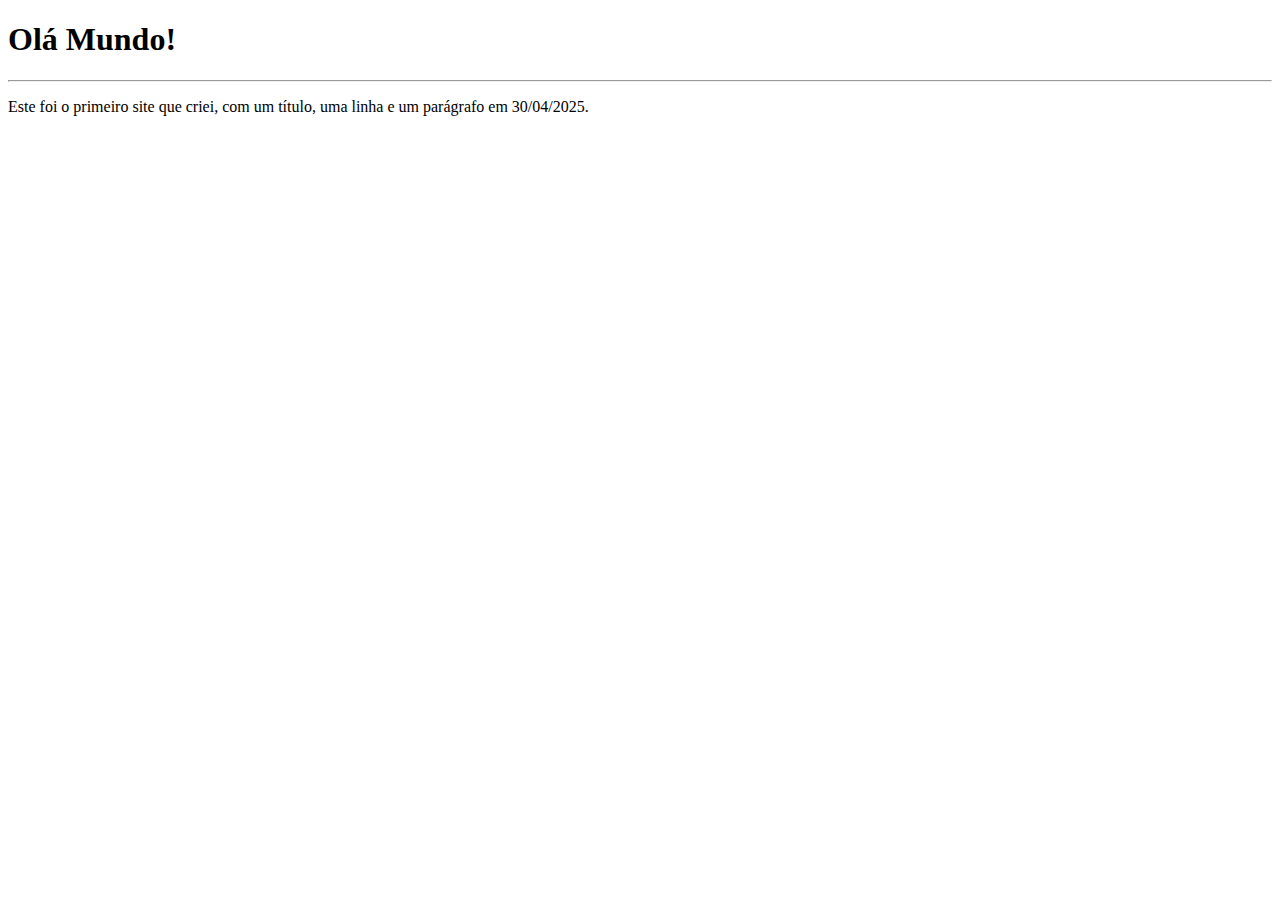
<file: exercicios/ex001/index.html>
<!DOCTYPE html>
<html lang="pt-br">
<head>
    <meta charset="UTF-8">
    <meta name="viewport" content="width=device-width, initial-scale=1.0">
    <title>Primeiro site</title>
</head>
<body>
    <h1>Olá Mundo!</h1>
    <hr>
    <p>Este foi o primeiro site que criei, com um título, uma linha e um parágrafo em 30/04/2025.</p>
</body>
</html>
</file>
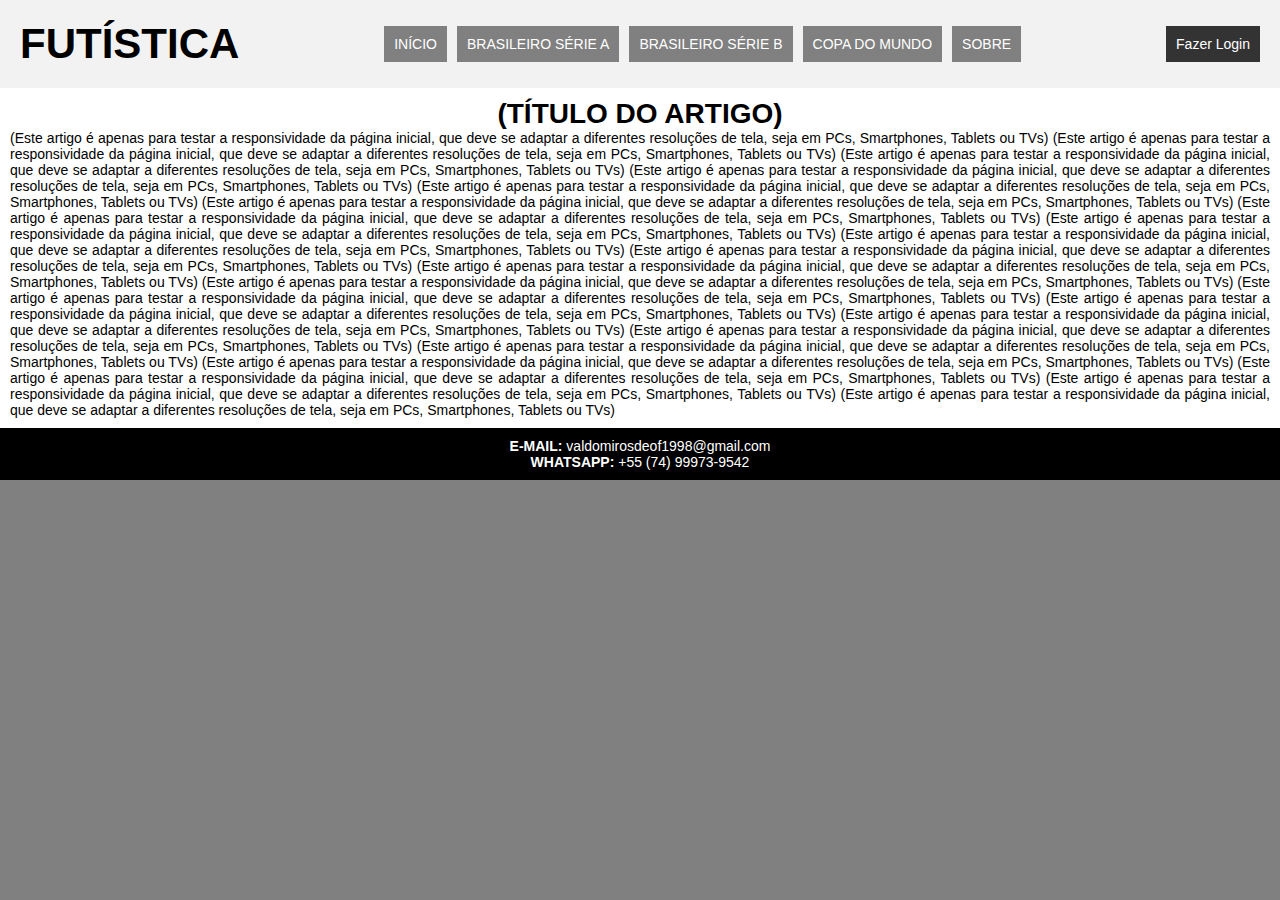
<file: infrastructure/pages/index.html>
<!DOCTYPE html>
<html lang="pt-br">

<head>
    <meta charset="UTF-8">
    <meta name="viewport" content="width=device-width, initial-scale=1.0">

    <link rel="shortcut icon" href="../assets/images/favicon.png" type="image/x-icon">
    <link rel="stylesheet" href="../assets/css/styles.css">

    <title>Página Inicial</title>
</head>

<body class="body-homepage">
    <header class="header-homepage">
        <h1 class="title-site">FUTÍSTICA</h1>
        <nav class="nav-bar-menu">
            <ul>
                <li><a href="index.html">INÍCIO</a></li>
                <li><a href="brasileiro-a.html">BRASILEIRO SÉRIE A</a></li>
                <li><a href="brasileiro-b.html">BRASILEIRO SÉRIE B</a></li>
                <li><a href="copa-mundo.html">COPA DO MUNDO</a></li>
                <li><a href="sobre.html">SOBRE</a></li>
            </ul>
        </nav>
        <button class="button-login" type="button"><a href="login.html">Fazer Login</a></button>
    </header>
    
    <main class="main-homepage">
        <h1>(TÍTULO DO ARTIGO)</h1>
        <p>(Este artigo é apenas para testar a responsividade da página inicial, que deve se adaptar a diferentes
            resoluções de tela, seja em PCs, Smartphones, Tablets ou TVs) (Este artigo é apenas para testar a
            responsividade da página inicial, que deve se adaptar a diferentes
            resoluções de tela, seja em PCs, Smartphones, Tablets ou TVs) (Este artigo é apenas para testar a
            responsividade da página inicial, que deve se adaptar a diferentes
            resoluções de tela, seja em PCs, Smartphones, Tablets ou TVs) (Este artigo é apenas para testar a responsividade da página inicial, que deve se adaptar a diferentes
            resoluções de tela, seja em PCs, Smartphones, Tablets ou TVs) (Este artigo é apenas para testar a responsividade da página inicial, que deve se adaptar a diferentes
            resoluções de tela, seja em PCs, Smartphones, Tablets ou TVs) (Este artigo é apenas para testar a responsividade da página inicial, que deve se adaptar a diferentes
            resoluções de tela, seja em PCs, Smartphones, Tablets ou TVs) (Este artigo é apenas para testar a responsividade da página inicial, que deve se adaptar a diferentes
            resoluções de tela, seja em PCs, Smartphones, Tablets ou TVs) (Este artigo é apenas para testar a responsividade da página inicial, que deve se adaptar a diferentes
            resoluções de tela, seja em PCs, Smartphones, Tablets ou TVs) (Este artigo é apenas para testar a responsividade da página inicial, que deve se adaptar a diferentes
            resoluções de tela, seja em PCs, Smartphones, Tablets ou TVs) (Este artigo é apenas para testar a responsividade da página inicial, que deve se adaptar a diferentes
            resoluções de tela, seja em PCs, Smartphones, Tablets ou TVs) (Este artigo é apenas para testar a responsividade da página inicial, que deve se adaptar a diferentes
            resoluções de tela, seja em PCs, Smartphones, Tablets ou TVs) (Este artigo é apenas para testar a responsividade da página inicial, que deve se adaptar a diferentes
            resoluções de tela, seja em PCs, Smartphones, Tablets ou TVs) (Este artigo é apenas para testar a responsividade da página inicial, que deve se adaptar a diferentes
            resoluções de tela, seja em PCs, Smartphones, Tablets ou TVs) (Este artigo é apenas para testar a responsividade da página inicial, que deve se adaptar a diferentes
            resoluções de tela, seja em PCs, Smartphones, Tablets ou TVs) (Este artigo é apenas para testar a responsividade da página inicial, que deve se adaptar a diferentes
            resoluções de tela, seja em PCs, Smartphones, Tablets ou TVs) (Este artigo é apenas para testar a responsividade da página inicial, que deve se adaptar a diferentes
            resoluções de tela, seja em PCs, Smartphones, Tablets ou TVs) (Este artigo é apenas para testar a responsividade da página inicial, que deve se adaptar a diferentes
            resoluções de tela, seja em PCs, Smartphones, Tablets ou TVs) (Este artigo é apenas para testar a responsividade da página inicial, que deve se adaptar a diferentes
            resoluções de tela, seja em PCs, Smartphones, Tablets ou TVs) (Este artigo é apenas para testar a responsividade da página inicial, que deve se adaptar a diferentes
            resoluções de tela, seja em PCs, Smartphones, Tablets ou TVs) (Este artigo é apenas para testar a responsividade da página inicial, que deve se adaptar a diferentes
            resoluções de tela, seja em PCs, Smartphones, Tablets ou TVs) (Este artigo é apenas para testar a responsividade da página inicial, que deve se adaptar a diferentes
            resoluções de tela, seja em PCs, Smartphones, Tablets ou TVs)</p>
    </main>
    <footer class="footer-homepage">
        <p><b>E-MAIL:</b> valdomirosdeof1998@gmail.com</p>
        <p><b>WHATSAPP:</b> +55 (74) 99973-9542</p>
    </footer>
</body>

</html>
</file>
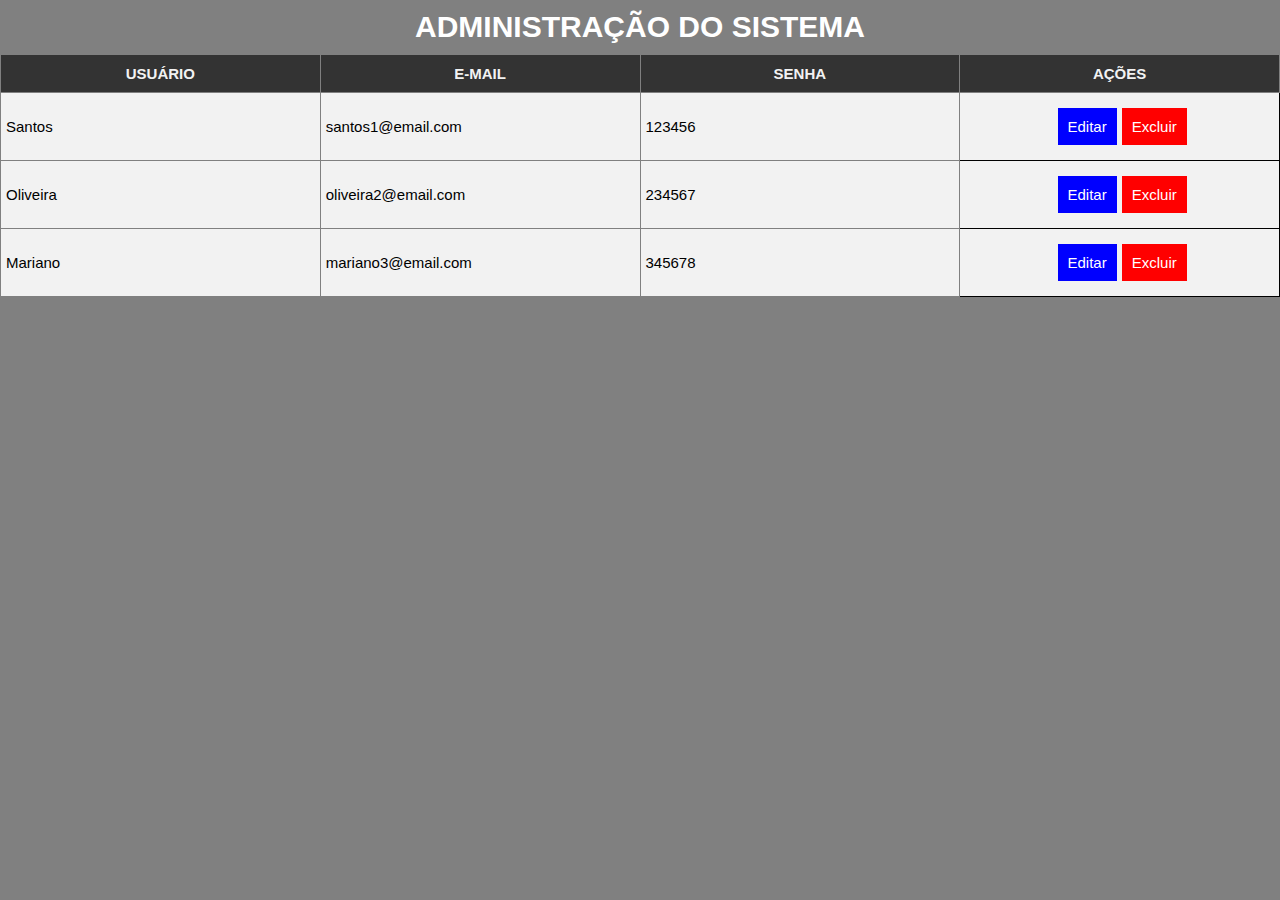
<file: infrastructure/pages/administracao-sistema.html>
<!DOCTYPE html>
<html lang="pt-br">

<head>
    <meta charset="UTF-8">
    <meta name="viewport" content="width=device-width, initial-scale=1.0">

    <link rel="shortcut icon" href="../assets/images/favicon.png" type="image/x-icon">
    <link rel="stylesheet" href="../assets/css/styles.css">

    <title>Administração do Sistema</title>
</head>

<body class="body-system-adm">
    <h1 class="title-system-adm">ADMINISTRAÇÃO DO SISTEMA</h1>
    <div class="table-system-adm">
        <table class="tg">
            <thead>
                <tr>
                    <th class="tg-cczo">USUÁRIO</th>
                    <th class="tg-cczo">E-MAIL</th>
                    <th class="tg-cczo">SENHA</th>
                    <th class="tg-cczo">AÇÕES</th>
                </tr>
            </thead>
            <tbody>
                <tr>
                    <td class="tg-on03">Santos</td>
                    <td class="tg-on03">santos1@email.com</td>
                    <td class="tg-on03">123456</td>
                    <td class="buttons-column"><button class="edit-button" type="button"><a href="">Editar</a>
                        </button><button class="delete-button" type="button"><a href="">Excluir</a></button>
                    </td>
                </tr>
                <tr>
                    <td class="tg-on03">Oliveira</td>
                    <td class="tg-on03">oliveira2@email.com</td>
                    <td class="tg-on03">234567</td>
                    <td class="buttons-column"><button class="edit-button" type="button"><a href="">Editar</a>
                        </button><button class="delete-button" type="button"><a href="">Excluir</a></button>
                    </td>
                </tr>
                <tr>
                    <td class="tg-on03">Mariano</td>
                    <td class="tg-on03">mariano3@email.com</td>
                    <td class="tg-on03">345678</td>
                    <td class="buttons-column"><button class="edit-button" type="button"><a href="">Editar</a>
                        </button><button class="delete-button" type="button"><a href="">Excluir</a></button>
                    </td>
                </tr>
            </tbody>
        </table>
    </div>

</body>

</html>
</file>
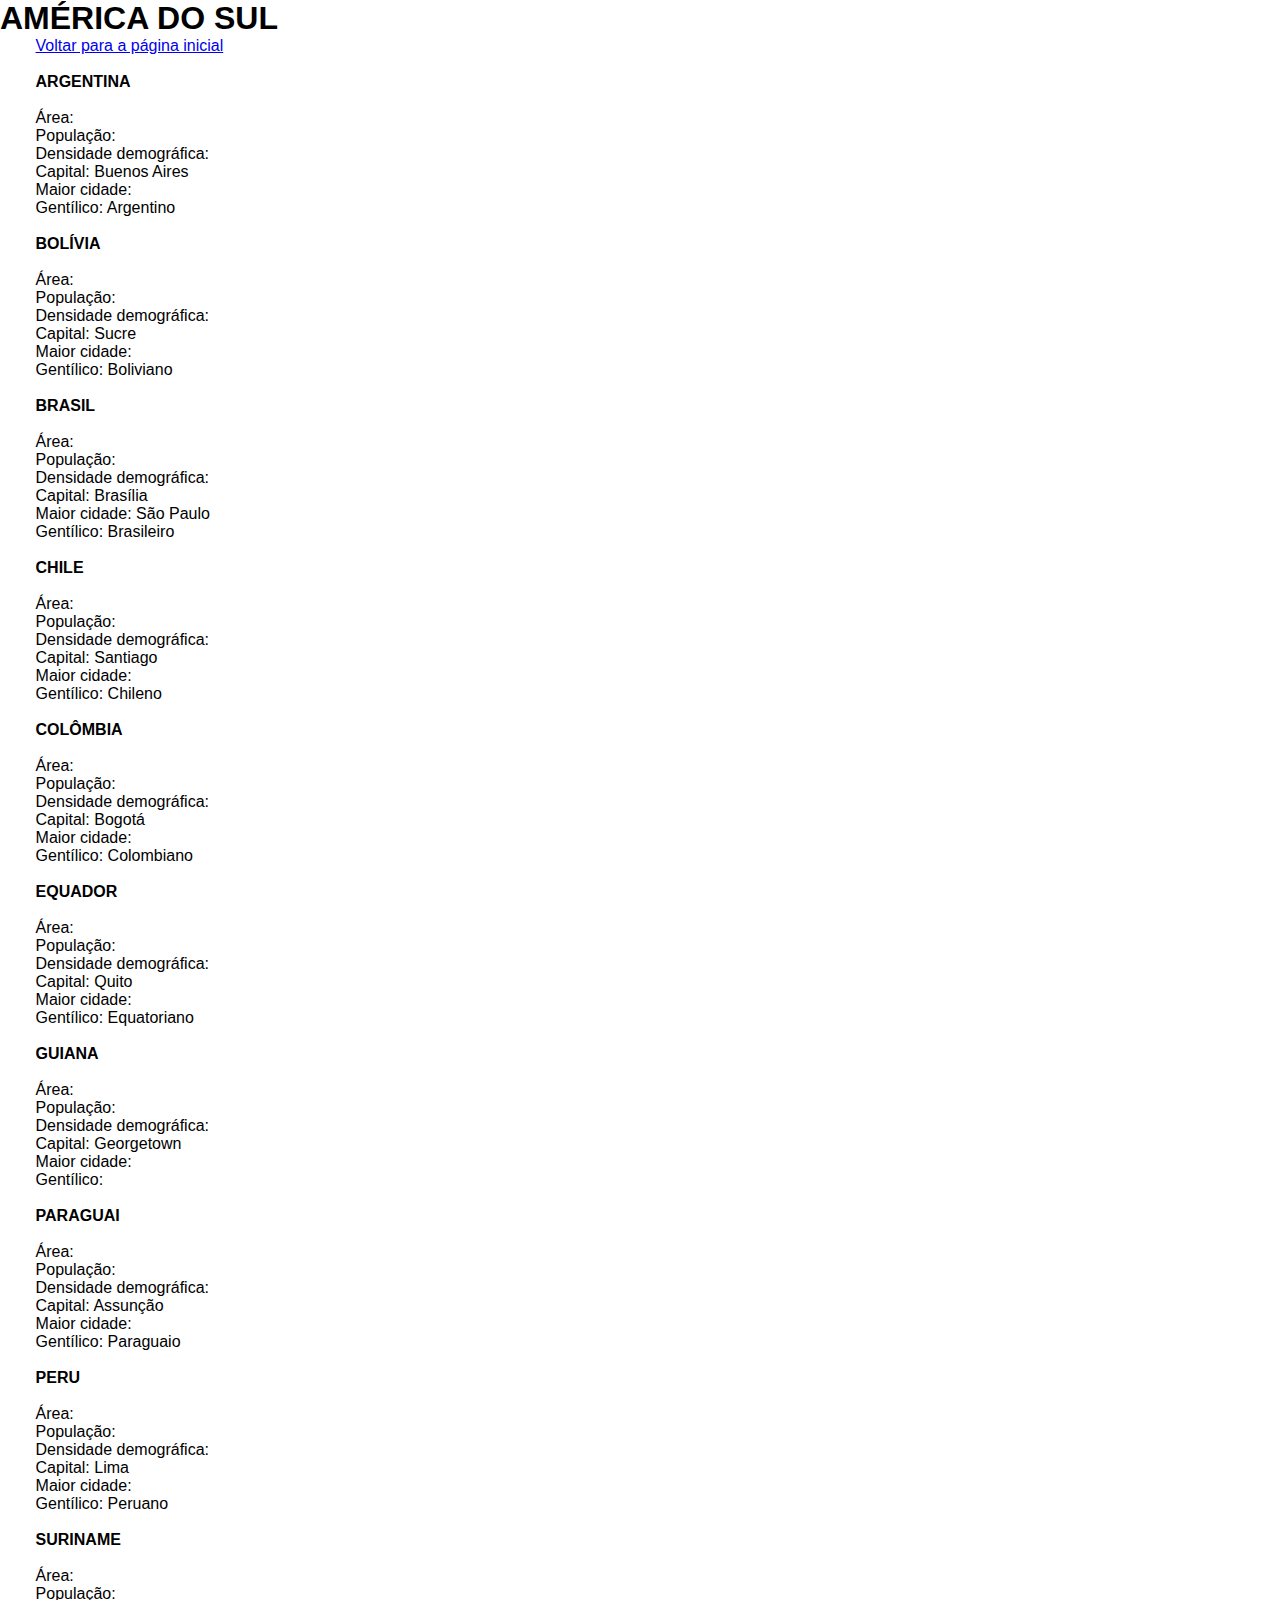
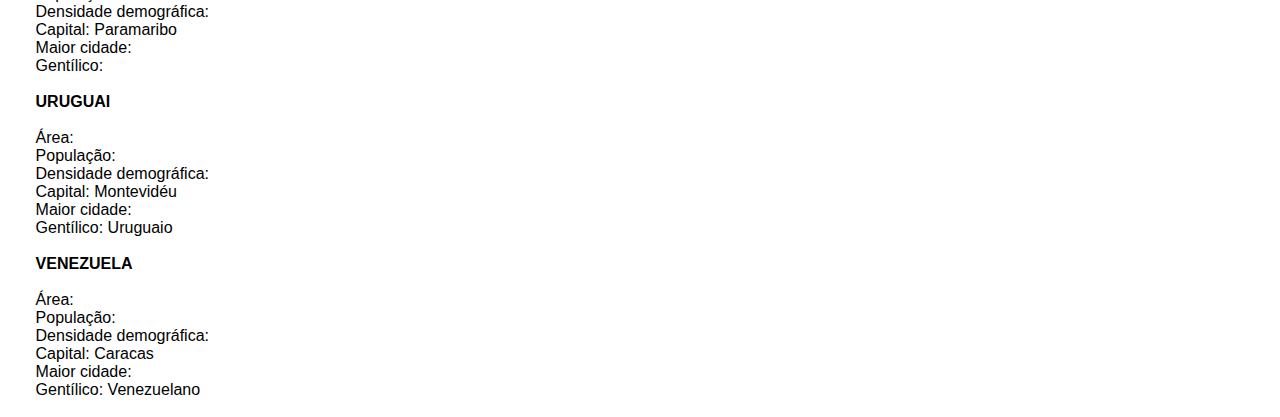
<file: infrastructure/pages/america-sul.html>
<!DOCTYPE html>
<html lang="en">
<head>
    <meta charset="UTF-8">
    <meta name="viewport" content="width=device-width, initial-scale=1.0">

    <link rel="shortcut icon" href="../assets/images/favicon.png" type="image/x-icon">
    <link rel="stylesheet" href="../assets/css/styles.css">

    <title>América do Sul</title>
</head>
<body>
    <h1 class="titulo-america-sul">AMÉRICA DO SUL</h1>
    <pre>
        <a href="index.html" hreflang="pt-br">Voltar para a página inicial</a>
        
        <b>ARGENTINA</b>
        
        Área: 
        População: 
        Densidade demográfica: 
        Capital: Buenos Aires
        Maior cidade: 
        Gentílico: Argentino
        
        <b>BOLÍVIA</b>
        
        Área: 
        População: 
        Densidade demográfica: 
        Capital: Sucre
        Maior cidade:
        Gentílico: Boliviano
        
        <b>BRASIL</b>
        
        Área: 
        População: 
        Densidade demográfica: 
        Capital: Brasília
        Maior cidade: São Paulo
        Gentílico: Brasileiro
        
        <b>CHILE</b>
        
        Área: 
        População: 
        Densidade demográfica: 
        Capital: Santiago
        Maior cidade:
        Gentílico: Chileno
        
        <b>COLÔMBIA</b>
        
        Área: 
        População: 
        Densidade demográfica: 
        Capital: Bogotá
        Maior cidade:
        Gentílico: Colombiano
        
        <b>EQUADOR</b>
        
        Área: 
        População: 
        Densidade demográfica: 
        Capital: Quito
        Maior cidade:
        Gentílico: Equatoriano

        <b>GUIANA</b>
        
        Área: 
        População: 
        Densidade demográfica: 
        Capital: Georgetown
        Maior cidade:
        Gentílico: 
        
        <b>PARAGUAI</b>
        
        Área: 
        População: 
        Densidade demográfica: 
        Capital: Assunção
        Maior cidade:
        Gentílico: Paraguaio
        
        <b>PERU</b>
        
        Área: 
        População: 
        Densidade demográfica: 
        Capital: Lima
        Maior cidade:
        Gentílico: Peruano
        
        <b>SURINAME</b>
        
        Área: 
        População: 
        Densidade demográfica: 
        Capital: Paramaribo
        Maior cidade:
        Gentílico: 
        
        <b>URUGUAI</b>
        
        Área: 
        População: 
        Densidade demográfica: 
        Capital: Montevidéu
        Maior cidade:
        Gentílico: Uruguaio
        
        <b>VENEZUELA</b>
        
        Área: 
        População: 
        Densidade demográfica: 
        Capital: Caracas
        Maior cidade:
        Gentílico: Venezuelano
    </pre>
</body>
</html>
</file>
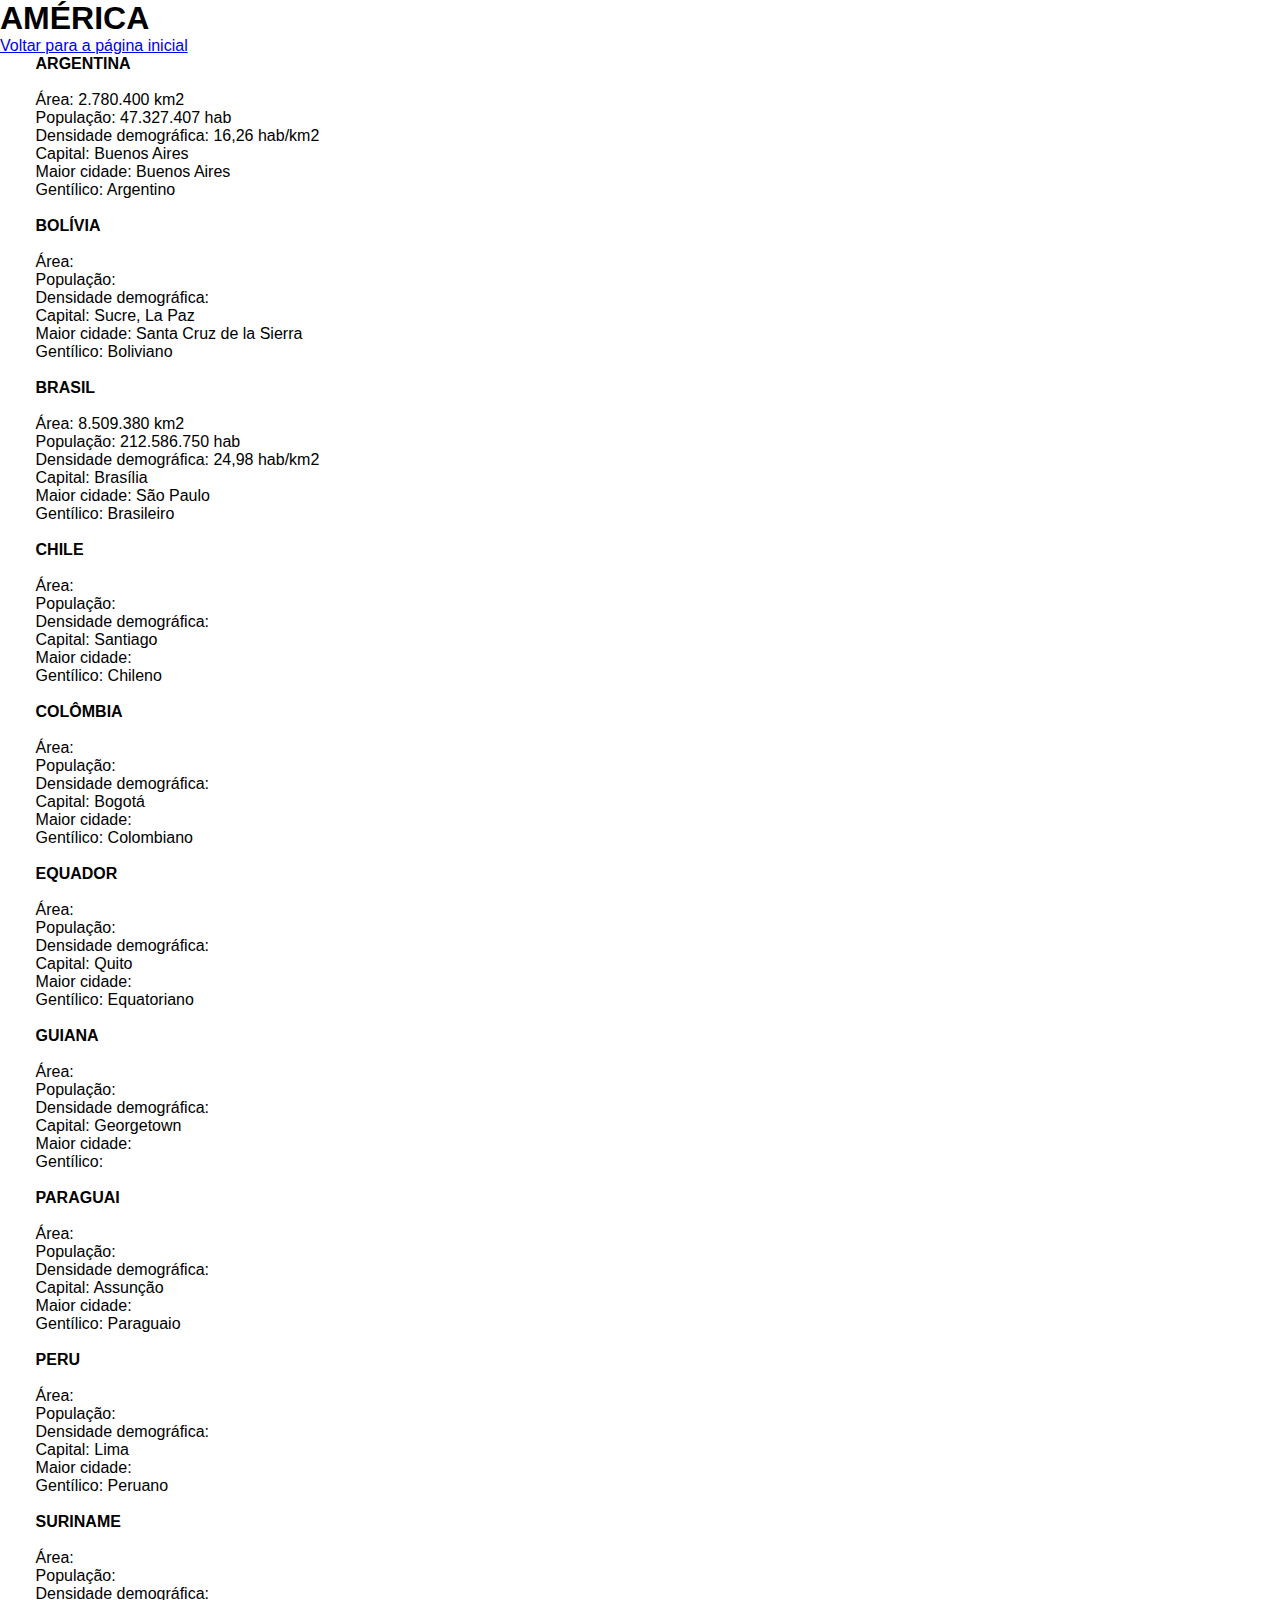
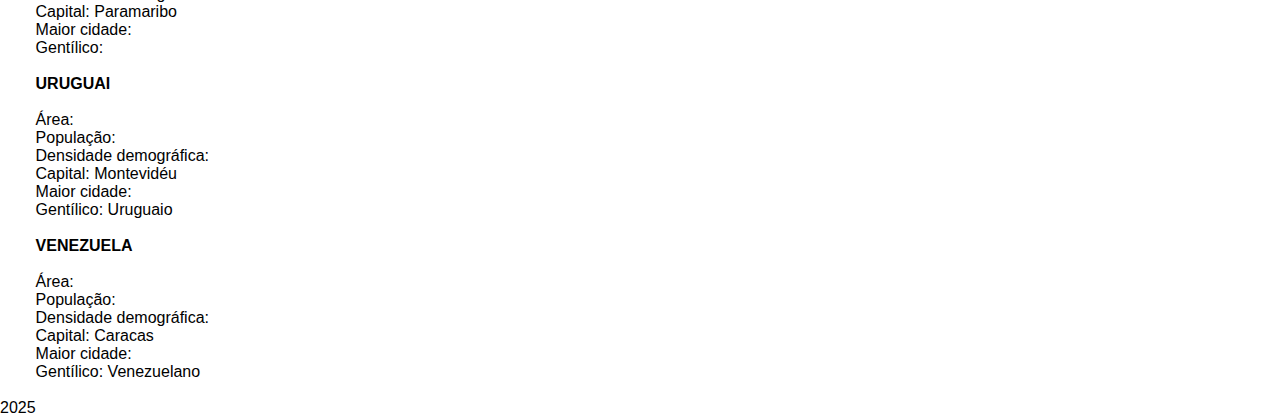
<file: infrastructure/pages/america.html>
<!DOCTYPE html>
<html lang="pt-br">

<head>
    <meta charset="UTF-8">
    <meta name="viewport" content="width=device-width, initial-scale=1.0">

    <link rel="shortcut icon" href="../assets/images/favicon.png" type="image/x-icon">
    <link rel="stylesheet" href="../assets/css/styles.css">

    <title>América</title>
</head>

<body>
    <header>
        <h1 class="titulo-america-sul">AMÉRICA</h1>
    </header>
    <nav>
        <a href="index.html" hreflang="pt-br">Voltar para a página inicial</a>
    </nav>
    <article>
        <pre>
        <b>ARGENTINA</b>
        
        Área: 2.780.400 km2
        População: 47.327.407 hab
        Densidade demográfica: 16,26 hab/km2
        Capital: Buenos Aires
        Maior cidade: Buenos Aires
        Gentílico: Argentino
        
        <b>BOLÍVIA</b>
        
        Área: 
        População: 
        Densidade demográfica: 
        Capital: Sucre, La Paz
        Maior cidade: Santa Cruz de la Sierra
        Gentílico: Boliviano
        
        <b>BRASIL</b>
        
        Área: 8.509.380 km2
        População: 212.586.750 hab
        Densidade demográfica: 24,98 hab/km2
        Capital: Brasília
        Maior cidade: São Paulo
        Gentílico: Brasileiro
        
        <b>CHILE</b>
        
        Área: 
        População: 
        Densidade demográfica: 
        Capital: Santiago
        Maior cidade:
        Gentílico: Chileno
        
        <b>COLÔMBIA</b>
        
        Área: 
        População: 
        Densidade demográfica: 
        Capital: Bogotá
        Maior cidade:
        Gentílico: Colombiano
        
        <b>EQUADOR</b>
        
        Área: 
        População: 
        Densidade demográfica: 
        Capital: Quito
        Maior cidade:
        Gentílico: Equatoriano

        <b>GUIANA</b>
        
        Área: 
        População: 
        Densidade demográfica: 
        Capital: Georgetown
        Maior cidade:
        Gentílico: 
        
        <b>PARAGUAI</b>
        
        Área: 
        População: 
        Densidade demográfica: 
        Capital: Assunção
        Maior cidade:
        Gentílico: Paraguaio
        
        <b>PERU</b>
        
        Área: 
        População: 
        Densidade demográfica: 
        Capital: Lima
        Maior cidade:
        Gentílico: Peruano
        
        <b>SURINAME</b>
        
        Área: 
        População: 
        Densidade demográfica: 
        Capital: Paramaribo
        Maior cidade:
        Gentílico: 
        
        <b>URUGUAI</b>
        
        Área: 
        População: 
        Densidade demográfica: 
        Capital: Montevidéu
        Maior cidade:
        Gentílico: Uruguaio
        
        <b>VENEZUELA</b>
        
        Área: 
        População: 
        Densidade demográfica: 
        Capital: Caracas
        Maior cidade:
        Gentílico: Venezuelano
    </pre>
    </article>
    <footer>
        <p>2025</p>
    </footer>
</body>

</html>
</file>
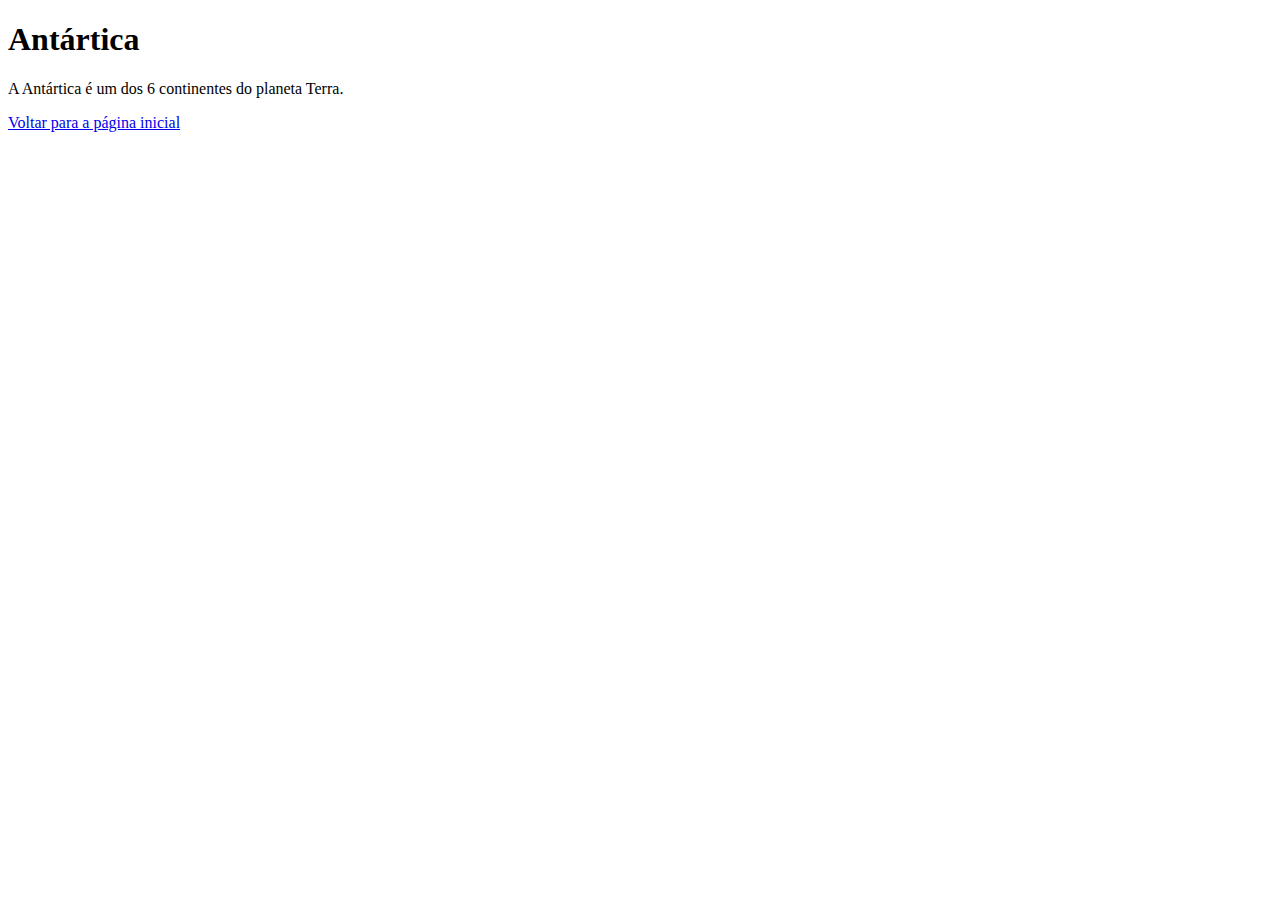
<file: infrastructure/pages/antartica.html>
<!DOCTYPE html>
<html lang="en">
<head>
    <meta charset="UTF-8">
    <meta name="viewport" content="width=device-width, initial-scale=1.0">

    <link rel="shortcut icon" href="../assets/images/favicon.png" type="image/x-icon">

    <title>Antártica</title>
</head>
<body>
    <h1>Antártica</h1>
    <p>A Antártica é um dos 6 continentes do planeta Terra.</p>
    <a href="index.html" hreflang="pt-br">Voltar para a página inicial</a>
    <br><br>
</body>
</html>
</file>
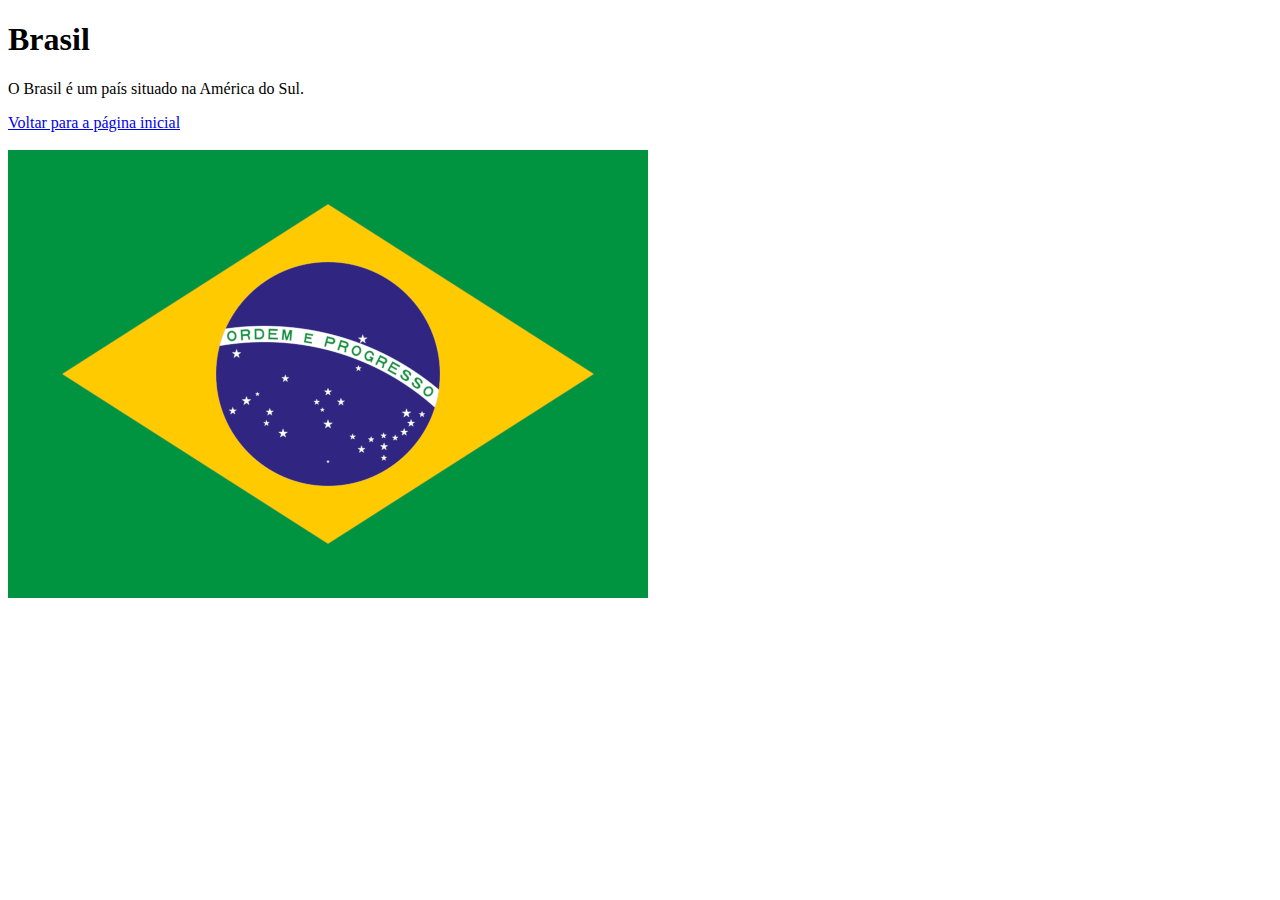
<file: infrastructure/pages/atividade-3.html>
<!DOCTYPE html>
<html lang="pt-br">
<head>
    <meta charset="UTF-8">
    <meta name="viewport" content="width=device-width, initial-scale=1.0">

    <link rel="shortcut icon" href="../assets/images/favicon.png" type="image/x-icon">

    <title>Brasil</title>
</head>
<body>
    <h1>Brasil</h1>
    <p>O Brasil é um país situado na América do Sul.</p>
    <a href="index.html" hreflang="pt-br">Voltar para a página inicial</a>
    <br><br>
    <picture>
        <source media="(max-width: 690px)" srcset="../assets/images/brasil-p.png" type="image/png">
        <source media="(max-width: 1330px)" srcset="../assets/images/brasil-m.png" type="image/png">
        <img src="../assets/images/brasil-g.png" alt="Bandeira do Brasil">
    </picture>
</body>
</html>
</file>
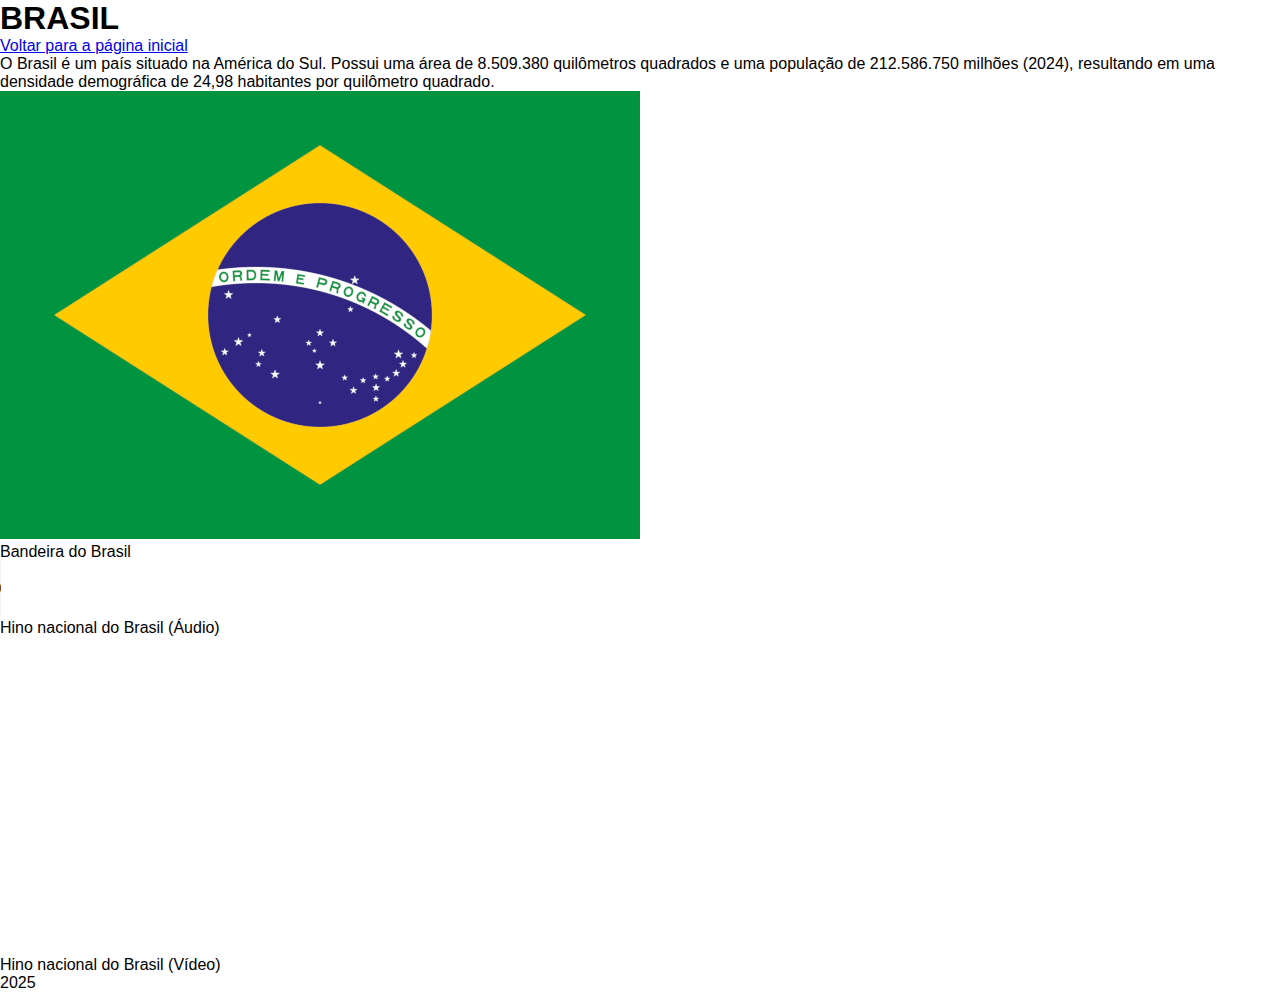
<file: infrastructure/pages/brasil.html>
<!DOCTYPE html>
<html lang="pt-br">

<head>
    <meta charset="UTF-8">
    <meta name="viewport" content="width=device-width, initial-scale=1.0">

    <link rel="shortcut icon" href="../assets/images/favicon.png" type="image/x-icon">
    <link rel="stylesheet" href="../assets/css/styles.css">

    <title>Brasil</title>
</head>

<body>
    <header>
        <h1 class="titulo-brasil">BRASIL</h1>
    </header>
    <nav>
        <a href="index.html" hreflang="pt-br">Voltar para a página inicial</a>
    </nav>
    <article>
        <p>O Brasil é um país situado na América do Sul. Possui uma área de 8.509.380 quilômetros quadrados e uma
            população de 212.586.750 milhões (2024), resultando em uma densidade demográfica de 24,98 habitantes por
            quilômetro quadrado.</p>
        <picture>
            <source media="(max-width: 690px)" srcset="../assets/images/brasil-p.png" type="image/png">
            <source media="(max-width: 1330px)" srcset="../assets/images/brasil-m.png" type="image/png">
            <img src="../assets/images/brasil-g.png" alt="Bandeira do Brasil">
        </picture>
        <p>Bandeira do Brasil</p>
        <audio preload="metadata" controls>
            <source src="../assets/media/hino-nacional-brasil.mp3" type="audio/mpeg">
            <p>Seu navegador não suporta áudio.<a href="../assets/media/hino-nacional-brasil.mp3"
                    download="hino-nacional-brasil.mp3" type="audio/mpeg"></a></p>
        </audio>
        <p>Hino nacional do Brasil (Áudio)</p>
        <iframe width="560" height="315" src="https://www.youtube.com/embed/Z7pFwsX6UVc?si=gSeyuHOSnvIN8m-f"
            title="YouTube video player" frameborder="0"
            allow="accelerometer; autoplay; clipboard-write; encrypted-media; gyroscope; picture-in-picture; web-share"
            referrerpolicy="strict-origin-when-cross-origin" allowfullscreen></iframe>
        <p>Hino nacional do Brasil (Vídeo)</p>
    </article>
    <footer>
        <p>2025</p>
    </footer>
</body>

</html>
</file>
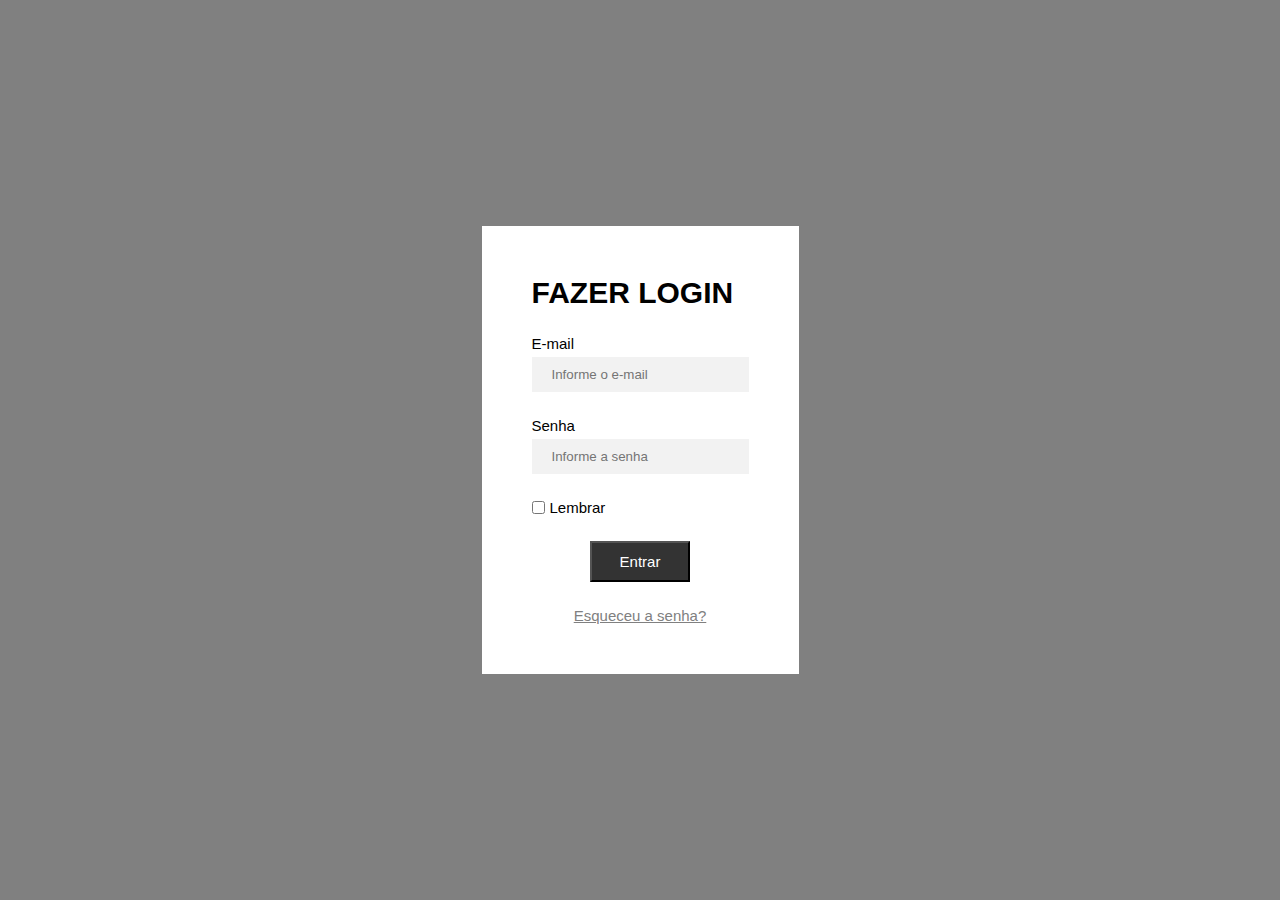
<file: infrastructure/pages/login.html>
<!DOCTYPE html>
<html lang="pt-br">

<head>
    <meta charset="UTF-8">
    <meta name="viewport" content="width=device-width, initial-scale=1.0">

    <link rel="shortcut icon" href="../assets/images/favicon.png" type="image/x-icon">
    <link rel="stylesheet" href="../assets/css/styles.css">

    <title>Fazer Login</title>
</head>

<body class="body-login">
    <form class="form-login" action="administracao-sistema.html" method="post">
        <h1>FAZER LOGIN</h1>
        <div class="input-field">
            <label for="email">E-mail</label>
            <input type="email" id="email" name="email" required placeholder="Informe o e-mail" />
        </div>
        <div class="input-field">
            <label for="password">Senha</label>
            <input type="password" id="password" name="password" minlength="6" required placeholder="Informe a senha" />
        </div>
        <div class="remember-checkbox">
            <input type="checkbox" />
            <p>Lembrar</p>
        </div>
        <button class="button-submit" type="submit">Entrar</button>
        <p class="link-reset-password"><a href="redefinir-senha.html">Esqueceu a senha?</a></p>
    </form>
</body>

</html>
</file>
<file: infrastructure/assets/css/styles.css>
/*GERAL*/

* {
    font-family: 'Segoe UI', Tahoma, Geneva, Verdana, sans-serif;
    margin: 0px;
    padding: 0px;
    box-sizing: border-box;
}

/*HOMEPAGE*/

.body-homepage {
    background-color: grey;
    color: black;
    font-size: 12px;
}

.header-homepage {
    display: flex;
    flex-direction: column;
    align-items: center;
    gap: 10px;
    padding: 10px;
    background-color: #f2f2f2;
}

.title-site {
    color: black;
    font-size: 36px;
    font-weight: bold;
}

.nav-bar-menu ul {
    list-style: none;
    display: flex;
    flex-direction: column;
    gap: 10px;
}

.nav-bar-menu li {
    display: flex;
    align-items: center;
    justify-content: center;
    background-color: grey;
    padding: 10px;
}

.nav-bar-menu li:hover {
    background-color: #333333;
    color: #f2f2f2;
}

.nav-bar-menu a {
    color: white;
    text-decoration: none;
    cursor: pointer;
}

.nav-bar-menu a:hover {
    color: #f2f2f2;
    font-weight: bold;
}

.button-login {
    background-color: #333333;
    padding: 10px;
    border: none;
    cursor: pointer;
    align-self: center;
}

.button-login:hover {
    background-color: black;
    color: #f2f2f2;
    font-weight: bold;
}

.button-login a {
    color: white;
    font-size: 12px;
    text-decoration: none;
}

.button-login a:hover {
    color: #f2f2f2;
    font-weight: bold;
}

.main-homepage {
    background-color: white;
    padding: 10px;
}

.main-homepage h1 {
    text-align: center;
}

.main-homepage p {
    text-align: justify;
}

.footer-homepage {
    background-color: black;
    padding: 10px;
}

.footer-homepage p {
    color: white;
    text-align: center;
}

@media (min-width: 768px) {
    .body-homepage {
        font-size: 14px;
    }

    .title-site {
        font-size: 42px;
    }

    .header-homepage {
        flex-direction: row;
        align-items: center;
        justify-content: space-between;
        padding: 20px;
    }

    .nav-bar-menu ul {
        flex-direction: row;
        gap: 10px;
    }

    .nav-bar-menu li {
        padding: 10px;
    }

    .button-login {
        align-self: auto;
    }

    .button-login a {
        font-size: 14px;
    }
}

@media (min-width: 1024px) {
    
}

/*LOGIN*/

.body-login {
    background-color: grey;
    font-size: 15px;
    display: flex;
    height: 100vh;
    justify-content: center;
    align-items: center;
    padding: 20px;
}

.form-login {
    background-color: white;
    padding: 50px;
    display: flex;
    flex-direction: column;
    gap: 25px;
}

.form-login h1 {
    font-size: 30px;
}

.input-field {
    display: flex;
    flex-direction: column;
    gap: 5px;
}

.remember-checkbox {
    display: flex;
    gap: 5px;
}

.button-submit {
    background-color: #333333;
    color: white;
    font-size: 15px;
    padding: 10px;
    align-self: center;
    width: 100px;
    cursor: pointer;
}

.button-submit:hover {
    background-color: black;
    color: #f2f2f2;
    font-weight: bold;
}

input {
    background-color: #f2f2f2;
    padding: 10px 20px;
    border: none;
}

.link-reset-password {
    text-align: center;
}

.link-reset-password a {
    color: grey;
}

.link-reset-password a:hover {
    font-weight: bold;
}

/*ADMINISTRAÇÃO DO SISTEMA*/

.body-system-adm {
    background-color: grey;
    font-size: 15px;
}

.title-system-adm {
    color: white;
    font-size: 30px;
    text-align: center;
    padding: 10px;
}

.tg {
    width: 100%;
    border-collapse: collapse;
    table-layout: fixed;
    border-spacing: 0;
}

.tg td {
    border-color: black;
    border-style: solid;
    border-width: 1px;
    font-family: 'Segoe UI', Tahoma, Geneva, Verdana, sans-serif;
    font-size: 15px;
    overflow: hidden;
    padding: 10px 5px;
    word-break: normal;
}

.tg th {
    border-color: black;
    border-style: solid;
    border-width: 1px;
    font-family: 'Segoe UI', Tahoma, Geneva, Verdana, sans-serif;
    font-size: 15px;
    font-weight: normal;
    overflow: hidden;
    padding: 10px 5px;
    word-break: normal;
}

.tg .tg-on03 {
    background-color: #f2f2f2;
    border-color: inherit;
    font-family: 'Segoe UI', Tahoma, Geneva, Verdana, sans-serif !important;
    font-size: 15px;
    text-align: left;
    vertical-align: middle;
}

.tg .tg-cczo {
    background-color: #333333;
    border-color: inherit;
    color: #f2f2f2;
    font-family: 'Segoe UI', Tahoma, Geneva, Verdana, sans-serif !important;
    font-size: 15px;
    font-weight: bold;
    text-align: center;
    vertical-align: middle;
}

.buttons-column {
    background-color: #f2f2f2;
    text-align: center;
    vertical-align: middle;
}

.edit-button {
    background-color: blue;
    border: none;
    padding: 10px;
    margin: 5px;
}

.edit-button a {
    color: white;
    font-size: 15px;
    text-decoration: none;
}

.edit-button a:hover {
    font-weight: bold;
}

.delete-button {
    background-color: red;
    border: none;
    padding: 10px;
}

.delete-button a {
    color: white;
    font-size: 15px;
    text-decoration: none;
}

.delete-button a:hover {
    font-weight: bold;
}
</file>
